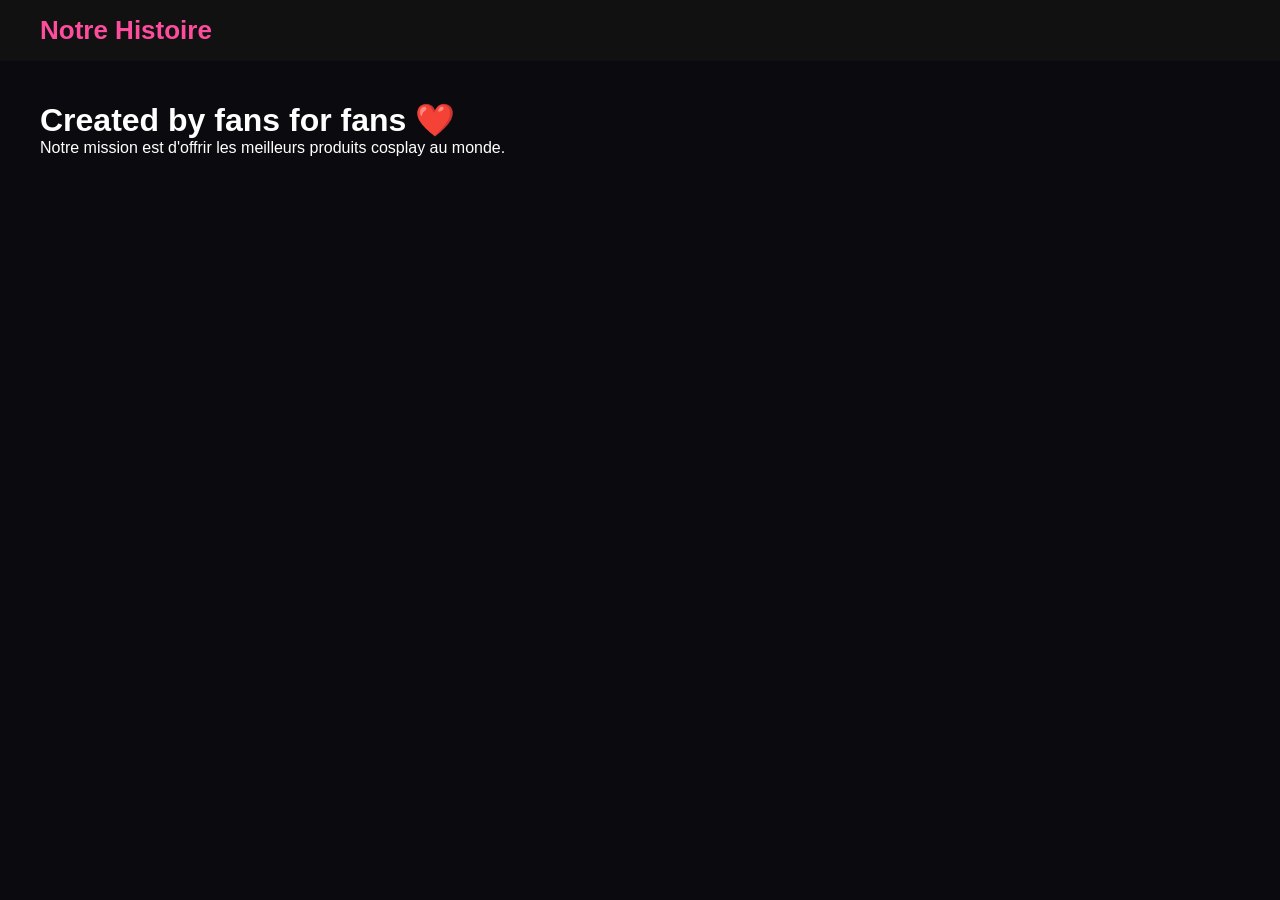
<file: about.html>
<!DOCTYPE html>
<html>
<head>
<title>À propos</title>
<link rel="stylesheet" href="style.css">
</head>
<body>

<header><div class="logo">Notre Histoire</div></header>

<div class="container">
<h1>Created by fans for fans ❤️</h1>
<p>Notre mission est d'offrir les meilleurs produits cosplay au monde.</p>
</div>

</body>
</html>
</file>
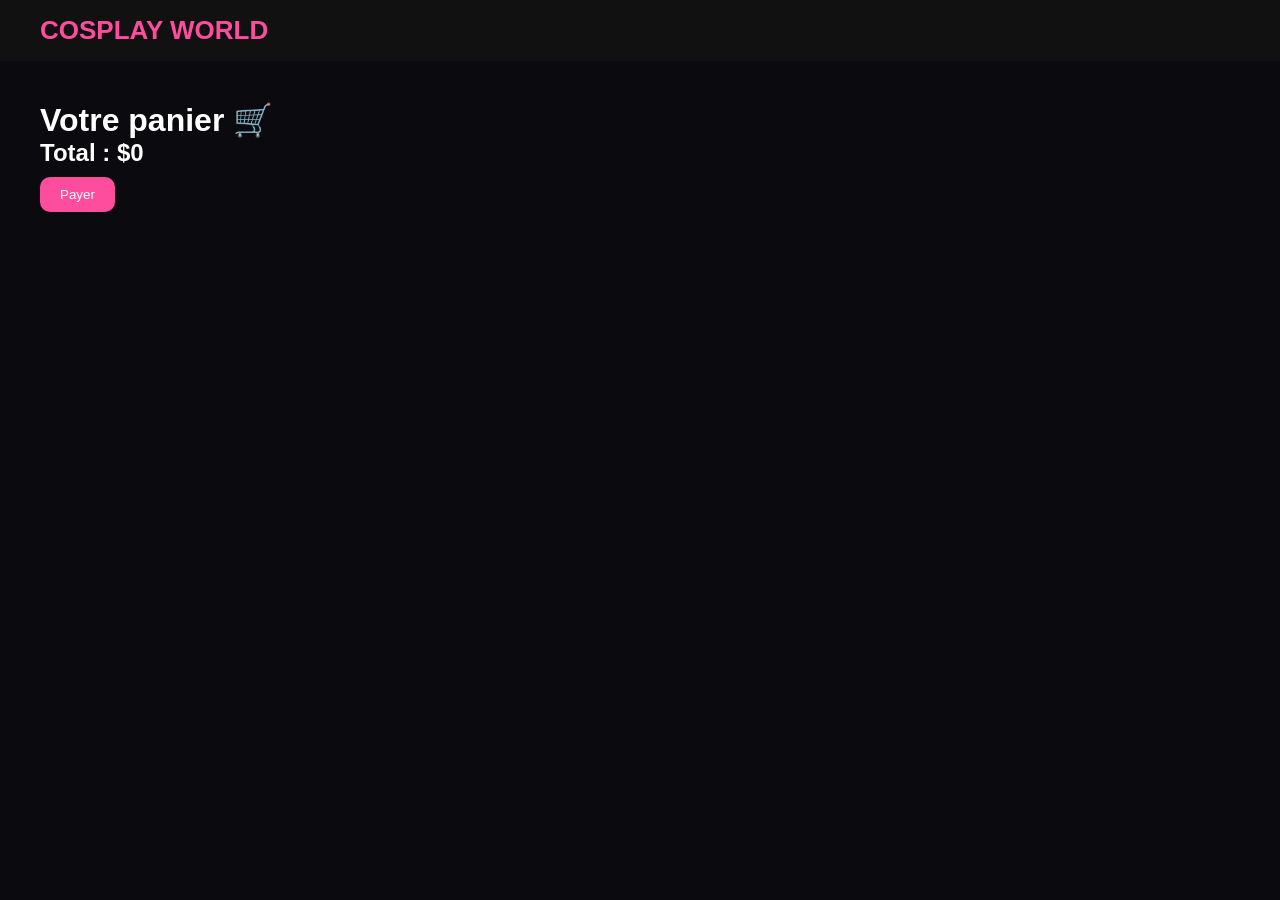
<file: cart.html>
<!DOCTYPE html>
<html>
<head>
<title>Panier</title>
<link rel="stylesheet" href="style.css">
</head>
<body onload="displayCart()">

<header>
<div class="logo">COSPLAY WORLD</div>
</header>

<div class="container">
<h1>Votre panier 🛒</h1>
<div id="cartItems"></div>
<h2>Total : <span id="total"></span></h2>
<button>Payer</button>
</div>

<script src="script.js"></script>
</body>
</html>
</file>
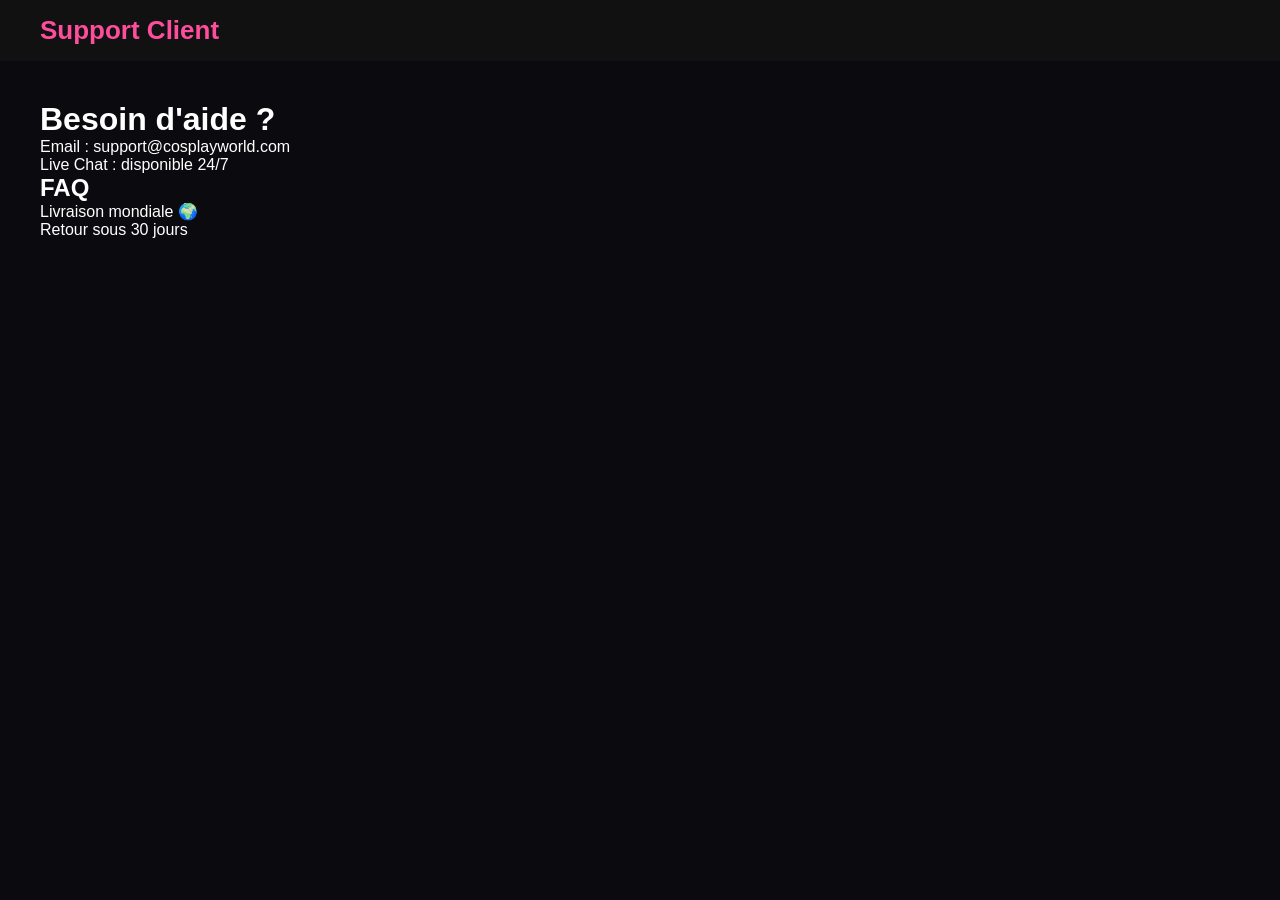
<file: support.html>
<!DOCTYPE html>
<html>
<head>
<title>Support</title>
<link rel="stylesheet" href="style.css">
</head>
<body>

<header><div class="logo">Support Client</div></header>

<div class="container">
<h1>Besoin d'aide ?</h1>
<p>Email : support@cosplayworld.com</p>
<p>Live Chat : disponible 24/7</p>

<h2>FAQ</h2>
<p>Livraison mondiale 🌍</p>
<p>Retour sous 30 jours</p>
</div>

</body>
</html>
</file>
<file: style.css>
*{margin:0;padding:0;box-sizing:border-box;font-family:Arial}
body{background:#0b0b0f;color:white}

header{
  background:#111;
  padding:15px 40px;
  display:flex;
  justify-content:space-between;
  align-items:center;
}
.logo{font-size:26px;font-weight:bold;color:#ff4d9d}
nav a{color:white;margin:0 15px;text-decoration:none}
nav a:hover{color:#ff4d9d}

.hero{
  height:70vh;
  background:linear-gradient(45deg,#7b2cbf,#ff4d9d);
  display:flex;
  align-items:center;
  justify-content:center;
  text-align:center;
}
.hero h1{font-size:50px}

.container{padding:40px}

.grid{
  display:grid;
  grid-template-columns:repeat(auto-fit,minmax(250px,1fr));
  gap:25px;
}

.card{
  background:#1a1a22;
  padding:15px;
  border-radius:15px;
  text-align:center;
  transition:.3s;
}
.card:hover{transform:scale(1.05)}
.card img{width:100%;border-radius:10px}

button{
  background:#ff4d9d;
  border:none;
  padding:10px 20px;
  margin-top:10px;
  border-radius:10px;
  color:white;
  cursor:pointer;
}
button:hover{background:#ff2c87}

footer{
  background:#111;
  text-align:center;
  padding:20px;
  margin-top:40px;
}
</file>
